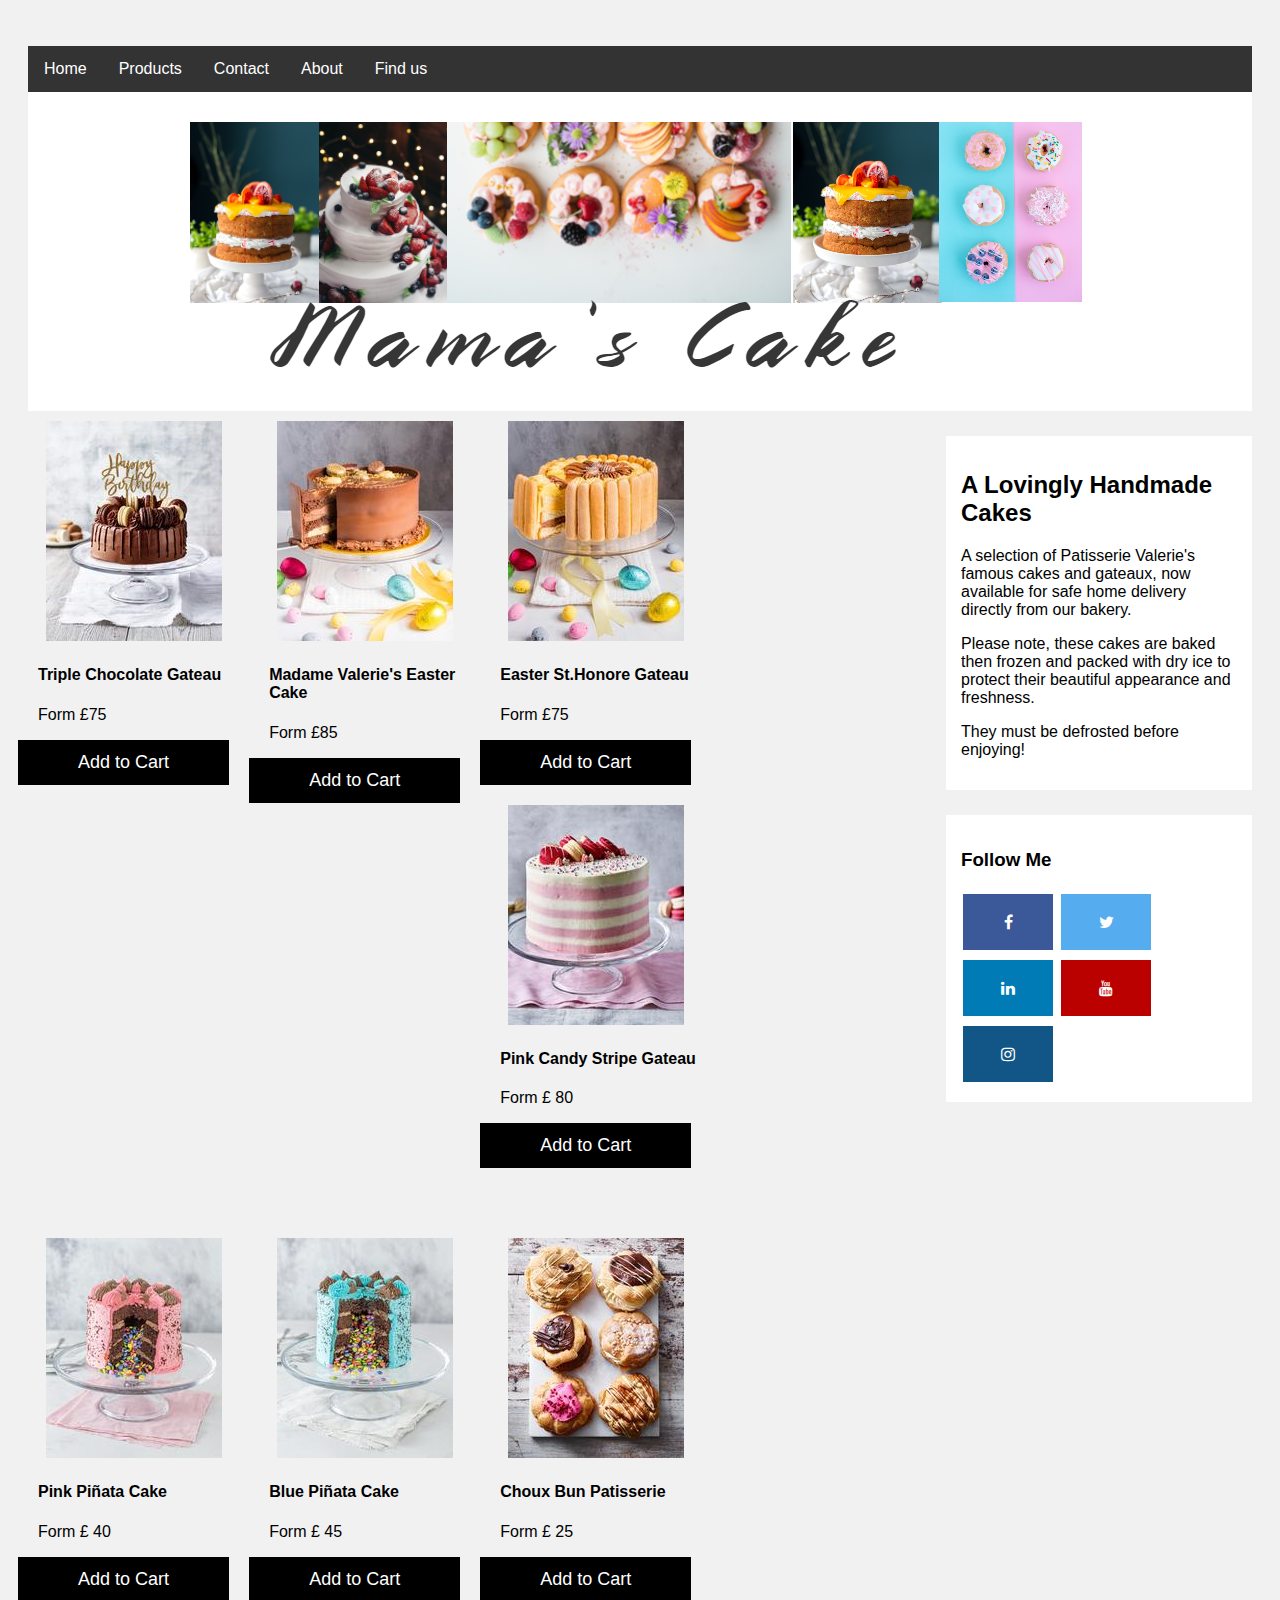
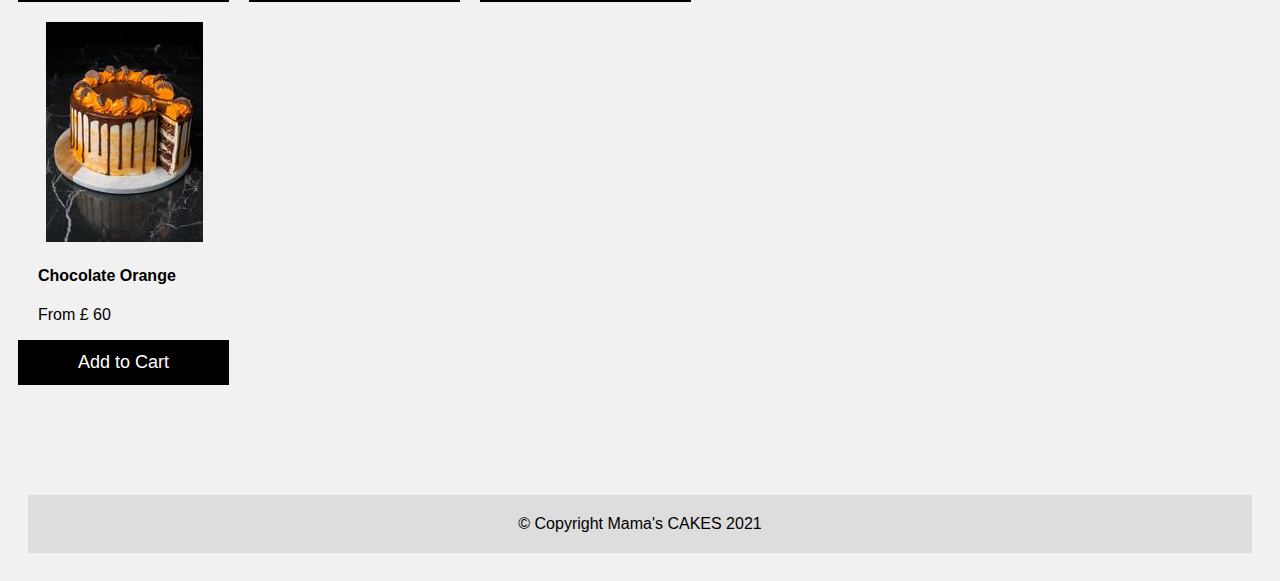
<file: index.html>
﻿<!DOCTYPE html>
<html lang="en">
​

<head>
    <meta charset="UTF-8">
    <link rel="stylesheet" href="css/style.css">
    <title>Mama's CAKES/home</title>
    <link rel="stylesheet" href="https://cdnjs.cloudflare.com/ajax/libs/font-awesome/4.7.0/css/font-awesome.min.css">
</head>

<body>

    <ul>
        <li><a href="index.html">Home</a></li>
        <li><a href="products.html">Products</a></li>
        <li><a href="contact.html">Contact</a></li>
        <li><a href="about.html">About</a></li>
        <li><a href="find.html">Find us</a></li>
    </ul>
    <div class="header">
        <img src="images/MamasCake.png" />
    </div>

    <div class="row">
        <div class="leftcolumn">
            <div class="row">
                <div class="column">
                    <img src="images/happy-birthday-cake-toppers-183277_110x110@2x.jpeg" class="gallery" />
                    <div class="product-content">
                        <h4 class="title">Triple Chocolate Gateau</h4>
                        <p class="price">Form £75 </p>
                        <p class="add-to-cart"><button>Add to Cart</button></p>
                    </div>
                </div>
                <div class="column">
                    <img src="images/madame-valeries-easter-cake-596974_110x110@2x.jpeg" class="gallery" />
                    <div class="product-content">
                        <h4 class="title">Madame Valerie's Easter Cake</h4>
                        <p class="price">Form £85</p>
                        <p class="add-to-cart"><button>Add to Cart</button></p>
                    </div>
                </div>
                <div class="column">
                    <img src="images/easter-sthonore-gateau-951131_110x110@2x.jpeg" class="gallery" />
                    <div class="product-content">
                        <h4 class="title">Easter St.Honore Gateau</h4>
                        <p class="price">Form £75</p>
                        <p class="add-to-cart"><button>Add to Cart</button></p>
                    </div>
                </div>
                <div class="column">
                    <img src="images/pink-candy-stripe-gateau-220745_110x110@2x.jpeg" class="gallery" />
                    <div class="product-content">
                        <h4 class="title">Pink Candy Stripe Gateau</h4>
                        <p class="price">Form £ 80</p>
                        <p class="add-to-cart"><button>Add to Cart</button></p>
                    </div>
                </div>
            </div>
            <div class="row">
                <div class="column">
                    <img src="images/pink-pinata-cake-980845_110x110@2x.jpeg" class="gallery" />
                    <div class="product-content">
                        <h4 class="title">Pink Piñata Cake</h4>
                        <p class="price">Form £ 40</p>
                        <p class="add-to-cart"><button>Add to Cart</button></p>
                    </div>
                </div>
                <div class="column">
                    <img src="images/blue-pinata-cake-143380_110x110@2x.jpeg" class="gallery" />
                    <div class="product-content">
                        <h4 class="title">Blue Piñata Cake</h4>
                        <p class="price"> Form £ 45 </p>
                        <p class="add-to-cart"><button>Add to Cart</button></p>
                    </div>
                </div>
                <div class="column">
                    <img src="images/NEWScreenshot2021-03-10at16.35.04_110x110@2x.jpg" class="gallery" />
                    <div class="product-content">
                        <h4 class="title">Choux Bun Patisserie </h4>
                        <p class="price">Form £ 25</p>
                        <p class="add-to-cart"><button>Add to Cart</button></p>
                    </div>
                </div>
                <div class="column">
                    <img src="images/chocolate-orange-ombre-959448_110x110@2x.jpeg" class="gallery" />
                    <div class="product-content">
                        <h4 class="title">Chocolate Orange </h4>
                        <p class="price">From £ 60 </p>
                        <p class="add-to-cart"><button>Add to Cart</button></p>
                    </div>
                </div>
            </div>
        </div>
        <div class="rightcolumn">
            <div class="card">
                <h2>A Lovingly Handmade Cakes</h2>
                <p> A selection of Patisserie Valerie's famous cakes and gateaux, now available for safe home delivery
                    directly from our bakery.</p>
                <p>Please note, these cakes are baked then frozen and packed with dry ice to protect their beautiful
                    appearance and freshness.</p>
                <p>They must be defrosted before enjoying!</p>
            </div>
            <div class="card">
                <h3>Follow Me</h3>
                <a href="#" class="fa fa-facebook"></a>
                <a href="#" class="fa fa-twitter"></a>
                <a href="#" class="fa fa-linkedin"></a>
                <a href="#" class="fa fa-youtube"></a>
                <a href="#" class="fa fa-instagram"></a>
            </div>
        </div>
    </div>

    <div class="footer">
        <footer>&copy; Copyright Mama's CAKES 2021 </footer>
    </div>

</body>

</html>
</file>
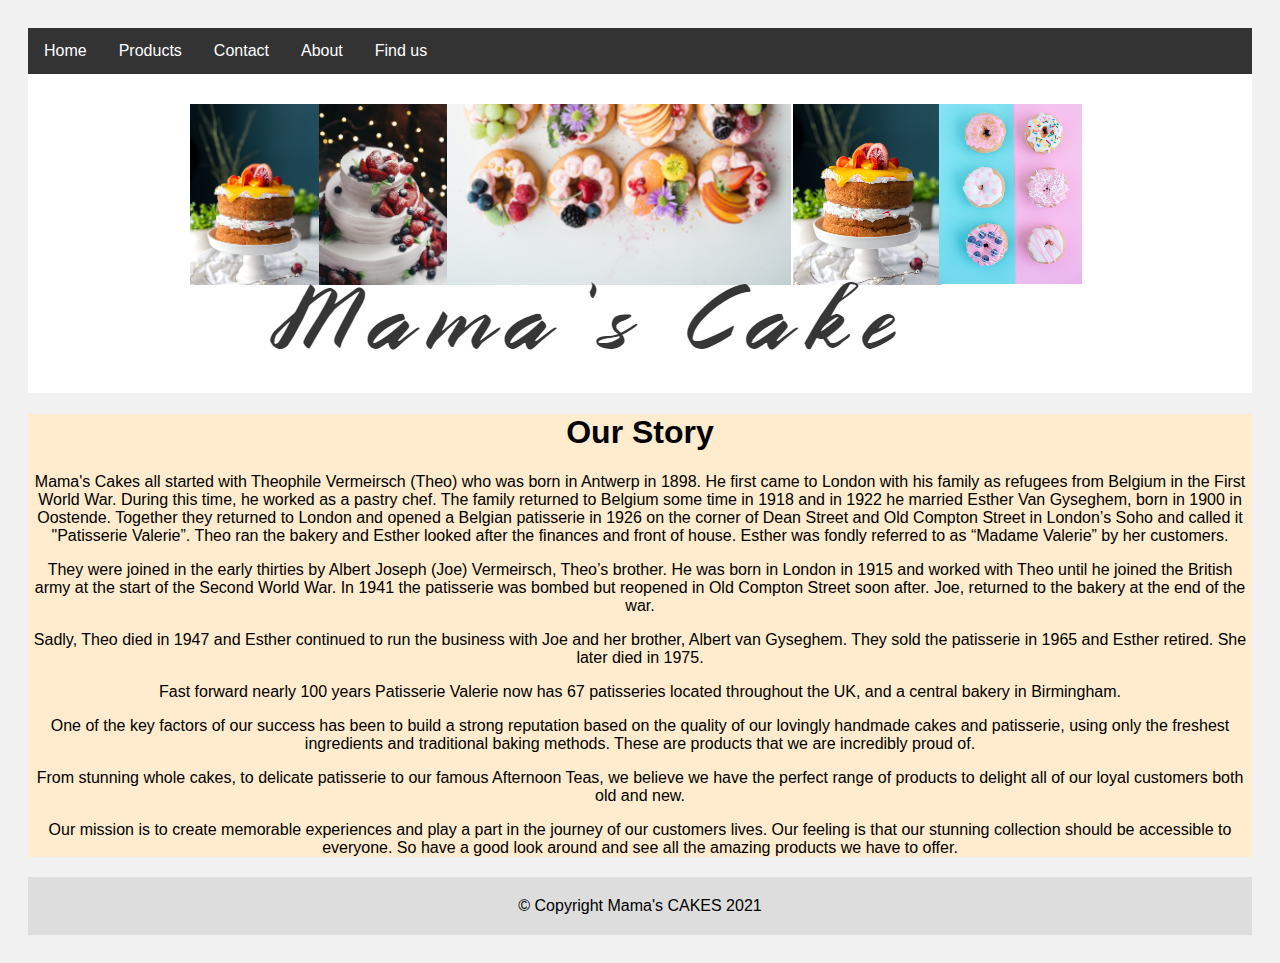
<file: about.html>
﻿<!DOCTYPE html>
<html lang="en">

<head>
    <meta charset="UTF-8">
    <link rel="stylesheet" href="css/style.css">
    <title>Mama's CAKES/About</title>
</head>

<body>

    <ul>
        <li><a href="index.html">Home</a></li>
        <li><a href="products.html">Products</a></li>
        <li><a href="contact.html">Contact</a></li>
        <li><a href="about.html">About</a></li>
        <li><a href="find.html">Find us</a></li>
    </ul>
    <div class="header">
        <img src="images/MamasCake.png" />
    </div>
    <div>
        <div class="about-us">
            <h1>Our Story</h1>
            <p>
                Mama's Cakes all started with Theophile Vermeirsch (Theo) who was born in Antwerp in 1898. He first came
                to London with his family as refugees from Belgium in the First World War. During this time, he worked
                as a pastry chef. The family returned to Belgium some time in 1918 and in 1922 he married Esther Van
                Gyseghem, born in 1900 in Oostende. Together they returned to London and opened a Belgian patisserie in
                1926 on the corner of Dean Street and Old Compton Street in London’s Soho and called it "Patisserie
                Valerie”. Theo ran the bakery and Esther looked after the finances and front of house. Esther was fondly
                referred to as “Madame Valerie” by her customers.
            </p>
            <p>They were joined in the early thirties by Albert Joseph (Joe) Vermeirsch, Theo’s brother. He was born in
                London in 1915 and worked with Theo until he joined the British army at the start of the Second World
                War. In 1941 the patisserie was bombed but reopened in Old Compton Street soon after. Joe, returned to
                the bakery at the end of the war.
            </p>
            <p>
                Sadly, Theo died in 1947 and Esther continued to run the business with Joe and her brother, Albert van
                Gyseghem. They sold the patisserie in 1965 and Esther retired. She later died in 1975.
            </p>
            <p>
                Fast forward nearly 100 years Patisserie Valerie now has 67 patisseries located throughout the UK, and a
                central bakery in Birmingham.
            </p>
            <p>
                One of the key factors of our success has been to build a strong reputation based on the quality of our
                lovingly handmade cakes and patisserie, using only the freshest ingredients and traditional baking
                methods. These are products that we are incredibly proud of.
            </p>
            <p>
                From stunning whole cakes, to delicate patisserie to our famous Afternoon Teas, we believe we have the
                perfect range of products to delight all of our loyal customers both old and new.
            </p>
            <p>
                Our mission is to create memorable experiences and play a part in the journey of our customers lives.
                Our feeling is that our stunning collection should be accessible to everyone. So have a good look around
                and see all the amazing products we have to offer.
            </p>
        </div>
    </div>
    <div class="footer">
        <footer>&copy; Copyright Mama's CAKES 2021 </footer>
    </div>
</body>

</html>
</file>
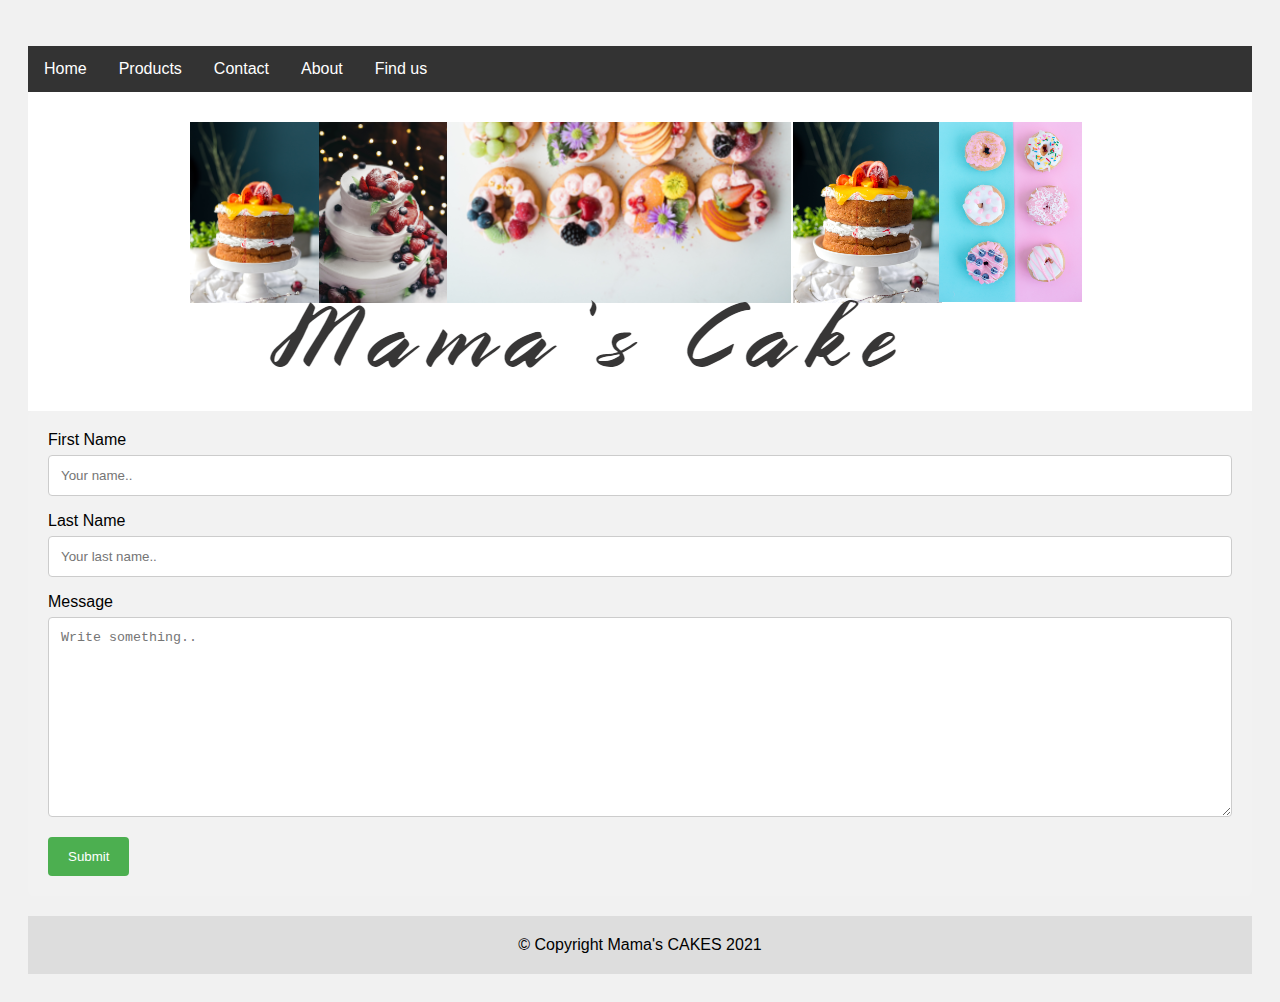
<file: contact.html>
﻿<!DOCTYPE html>
<html lang="en">
​

<head>
    <meta charset="UTF-8">
    <link rel="stylesheet" href="css/style.css">
    <title>Mama's CAKES/Contacts</title>
</head>

<body>
    <ul>
        <li><a href="index.html">Home</a></li>
        <li><a href="products.html">Products</a></li>
        <li><a href="contact.html">Contact</a></li>
        <li><a href="about.html">About</a></li>
        <li><a href="find.html">Find us</a></li>
    </ul>

    <div class="header">
        <img src="images/MamasCake.png" />
    </div>

    <div class="container">
        <form action="/action_page.php">
            <label for="fname">First Name</label>
            <input type="text" id="fname" name="firstname" placeholder="Your name..">

            <label for="lname">Last Name</label>
            <input type="text" id="lname" name="lastname" placeholder="Your last name..">

            <label for="subject">Message</label>
            <textarea id="subject" name="subject" placeholder="Write something.." style="height:200px"></textarea>

            <input type="submit" value="Submit">
        </form>
    </div>

    <div class="footer">
        <footer>&copy; Copyright Mama's CAKES 2021 </footer>
    </div>

</body>

</html>
</file>
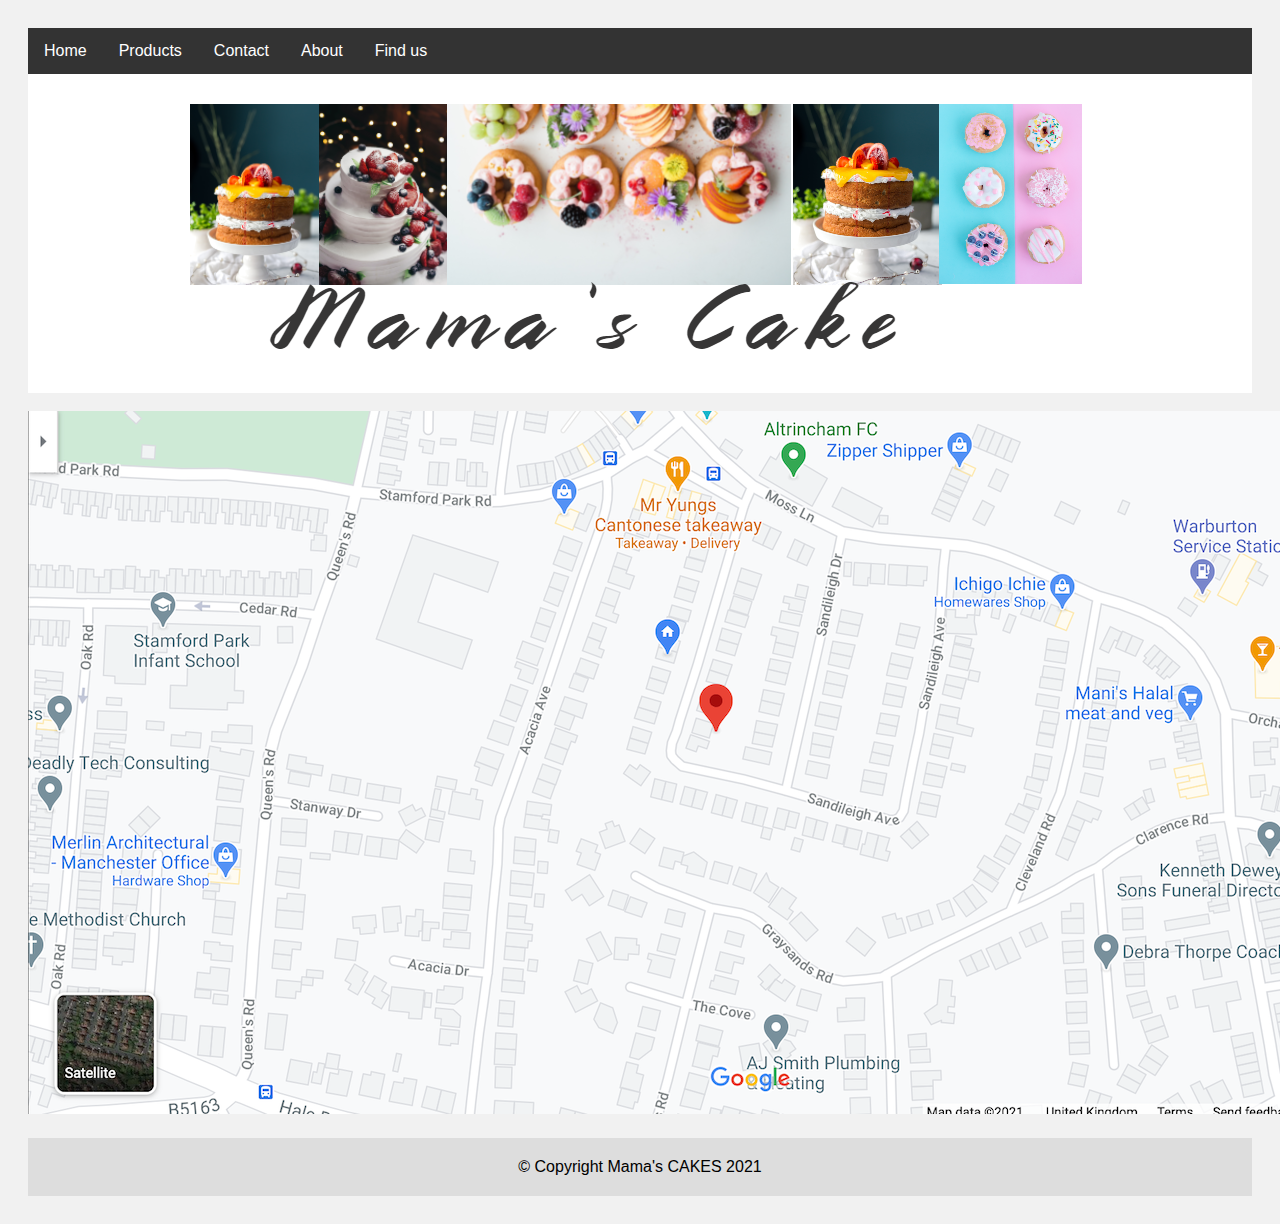
<file: find.html>
﻿<!DOCTYPE html>
<html lang="en">

<head>
    <meta charset="UTF-8">
    <link rel="stylesheet" href="css/style.css">
    <title>Mama's CAKES/Find us</title>
</head>

<body>

    <ul>
        <li><a href="index.html">Home</a></li>
        <li><a href="products.html">Products</a></li>
        <li><a href="contact.html">Contact</a></li>
        <li><a href="about.html">About</a></li>
        <li><a href="find.html">Find us</a></li>
    </ul>

    <div class="header">
        <img src="images/MamasCake.png" />
    </div>
    <div>

        ​<div class="find-us">
            <a href="https://goo.gl/maps/Tchjum43172VxjsW6">
                <img src="images/222.png" alt="map">
            </a>
        </div>
    </div>
    <div class="footer">
        <footer>&copy; Copyright Mama's CAKES 2021 </footer>
    </div>
</body>

</html>
</file>
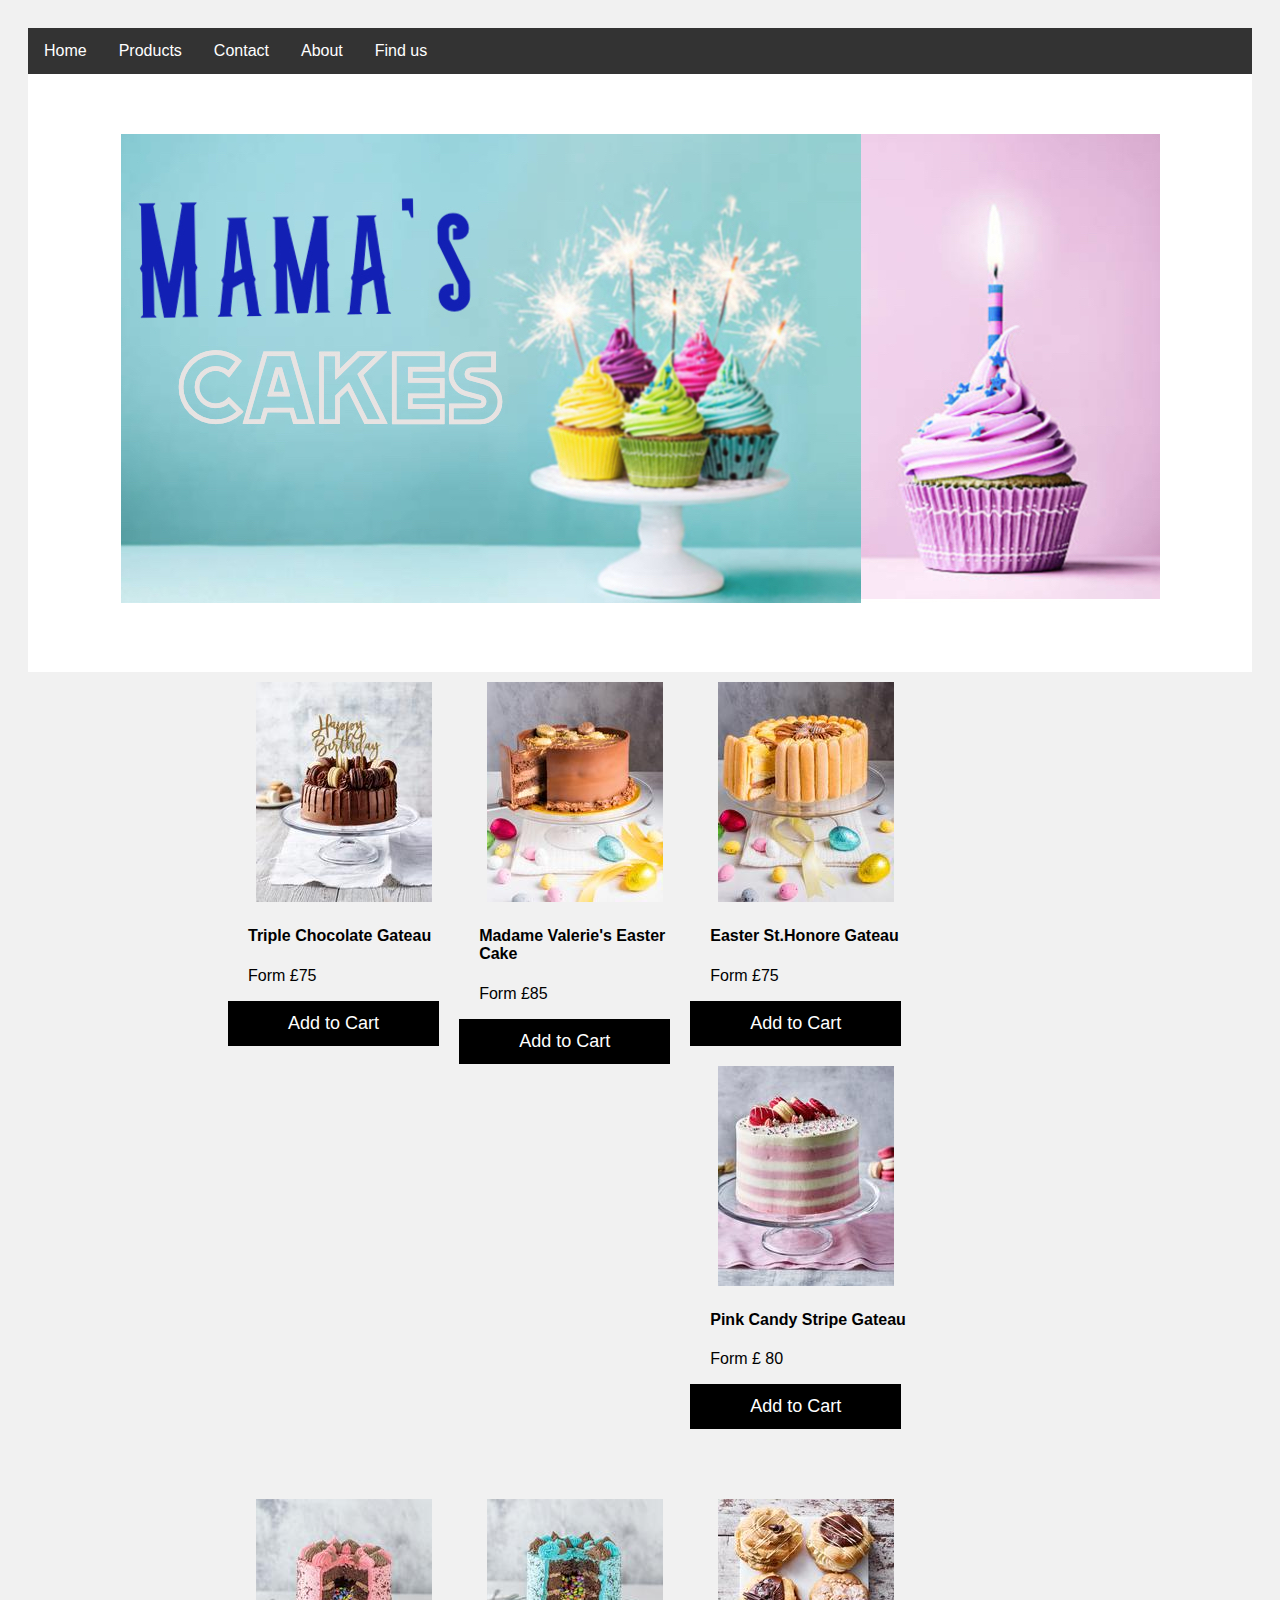
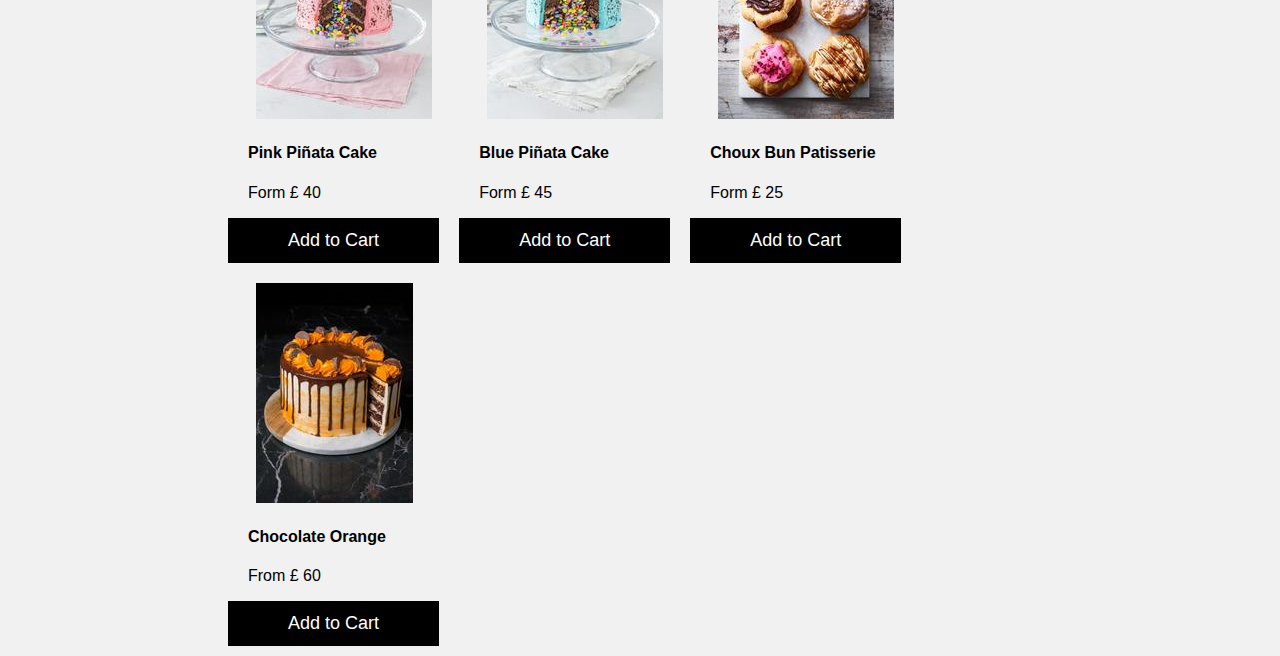
<file: products.html>
﻿<!DOCTYPE html>
<html lang="en">


<head>
    <meta charset="UTF-8">
    <link rel="stylesheet" href="css/style.css">
    <title>Mama's CAKES/Products</title>
</head>



<body>
    <ul>
        <li><a href="index.html">Home</a></li>
        <li><a href="products.html">Products</a></li>
        <li><a href="contact.html">Contact</a></li>
        <li><a href="about.html">About</a></li>
        <li><a href="find.html">Find us</a></li>
    </ul>
    
    <div class="header">
        <div class="header">
            <img src="images/4 copy.jpg" />
        </div>
    </div>

    <div class="product-row">
        <div class="leftcolumn">
            <div class="row">
                <div class="column">
                    <img src="images/happy-birthday-cake-toppers-183277_110x110@2x.jpeg" class="gallery" />
                    <div class="product-content">
                        <h4 class="title">Triple Chocolate Gateau</h4>
                        <p class="price">Form £75 </p>
                        <p class="add-to-cart"><button>Add to Cart</button></p>
                    </div>
                </div>

                <div class="column">
                    <img src="images/madame-valeries-easter-cake-596974_110x110@2x.jpeg" class="gallery" />
                    <div class="product-content">
                        <h4 class="title">Madame Valerie's Easter Cake</h4>
                        <p class="price">Form £85</p>
                        <p class="add-to-cart"><button>Add to Cart</button></p>
                    </div>
                </div>
                <div class="column">
                    <img src="images/easter-sthonore-gateau-951131_110x110@2x.jpeg" class="gallery" />
                    <div class="product-content">
                        <h4 class="title">Easter St.Honore Gateau</h4>
                        <p class="price">Form £75</p>
                        <p class="add-to-cart"><button>Add to Cart</button></p>
                    </div>
                </div>
                <div class="column">
                    <img src="images/pink-candy-stripe-gateau-220745_110x110@2x.jpeg" class="gallery" />
                    <div class="product-content">
                        <h4 class="title">Pink Candy Stripe Gateau</h4>
                        <p class="price">Form £ 80</p>
                        <p class="add-to-cart"><button>Add to Cart</button></p>
                    </div>
                </div>

            </div>


            <div class="column">

                <img src="images/pink-pinata-cake-980845_110x110@2x.jpeg" class="gallery" />
                <div class="product-content">
                    <h4 class="title">Pink Piñata Cake</h4>
                    <p class="price">Form £ 40</p>
                    <p class="add-to-cart"><button>Add to Cart</button></p>
                </div>

            </div>
            <div class="column">

                <img src="images/blue-pinata-cake-143380_110x110@2x.jpeg" class="gallery" />
                <div class="product-content">
                    <h4 class="title">Blue Piñata Cake</h4>
                    <p class="price"> Form £ 45 </p>
                    <p class="add-to-cart"><button>Add to Cart</button></p>
                </div>

            </div>
            <div class="column">
                <img src="images/NEWScreenshot2021-03-10at16.35.04_110x110@2x.jpg" class="gallery" />
                <div class="product-content">
                    <h4 class="title">Choux Bun Patisserie </h4>
                    <p class="price">Form £ 25</p>
                    <p class="add-to-cart"><button>Add to Cart</button></p>
                </div>
            </div>
            <div class="column">

                <img src="images/chocolate-orange-ombre-959448_110x110@2x.jpeg" class="gallery" />
                <div class="product-content">
                    <h4 class="title">Chocolate Orange </h4>
                    <p class="price">From £ 60 </p>
                    <p class="add-to-cart"><button>Add to Cart</button></p>
                </div>

                
            </div>
        </div>

    </div>

</body>

</html>
</file>
<file: css/style.css>
/* Add a gray background color with some padding */
body {
    font-family: Arial;
    padding: 20px;
    background: #f1f1f1;
}

/* Header/Title */
.header {
    flex: auto;
    padding: 30px;
    padding: 30px;
    font-size: 40px;
    text-align: center;
    background: white;
    align-items: stretch;
}

/* Left column */
.leftcolumn {
    float: left;
    width: 75%;
}

/* Right column */
.rightcolumn {
    float: right;
    width: 25%;
}

/* .pbody{
    display: flex;
    flex-direction: row;
} */


/* right box  */
.card {
    background-color: white;
    padding: 15px;
    margin-top: 25px;
}


/* Footer */
.footer {
    padding: 20px;
    text-align: center;
    background: #ddd;
    margin-top: 20px;
}

/* colum */
.column {
    float: left;
    width: 23%;
    padding: 10px;
}
   
/* Clear floats after the columns */
.row:after {
    content: "";
    display: table;
    clear: both;
    margin-bottom: 50px;
}
.product-content {
    margin: 0px;
    position: relative;
}

.gallery {
    max-width: 280px;
    margin-left: auto;
    margin-right: auto;
    margin-left: 8px;
}

ul {
    list-style-type: none;
    margin: 0;
    padding: 0;
    overflow: hidden;
    background-color: #333;
}

li {
    float: left;
}

li a {
    display: block;
    color: white;
    text-align: center;
    padding: 14px 16px;
    text-decoration: none;
}

li a:hover {
    background-color: #111;
}

input[type=text], select, textarea {
    width: 100%;
    padding: 12px;
    border: 1px solid #ccc;
    border-radius: 4px;
    box-sizing: border-box;
    margin-top: 6px;
    margin-bottom: 16px;
    resize: vertical;
  }
 
  input[type=submit] {
    background-color: #4CAF50;
    color: white;
    padding: 12px 20px;
    border: none;
    border-radius: 4px;
    cursor: pointer;
  }
 
  input[type=submit]:hover {
    background-color: #45a049;
  }
 
  .container {
    border-radius: 5px;
    background-color: #f2f2f2;
    padding: 20px;
  }

  .fa {
    padding: 20px;
    font-size: 30px;
    width: 50px;
    text-align: center;
    text-decoration: none;
    margin: 5px 2px;
  }
 
  .fa:hover {
      opacity: 0.7;
  }
 
  .fa-facebook {
    background: #3B5998;
    color: white;
  }
 
  .fa-twitter {
    background: #55ACEE;
    color: white;
  }
 

 
  .fa-linkedin {
    background: #007bb5;
    color: white;
  }
 
  .fa-youtube {
    background: #bb0000;
    color: white;
  }
 
  .fa-instagram {
    background: #125688;
    color: white;
  }
.add-to-cart {
    max-width: 300px;
    margin: auto;
    text-align: center;
    font-family: arial;
}
    .add-to-cart button {
        border: none;
        outline: 0;
        padding: 12px;
        color: white;
        background-color: #000;
        text-align: center;
        cursor: pointer;
        width: 100%;
        font-size: 18px;
        margin-left: -40px;
    }
/* product page-- centered */
.product-row {
    left: 210px;
    position: relative;

}
.about-us {
    text-align: center;
    background-color: blanchedalmond;
    
}
.find-us {
    width: 200px;
    height: auto;
}
</file>
